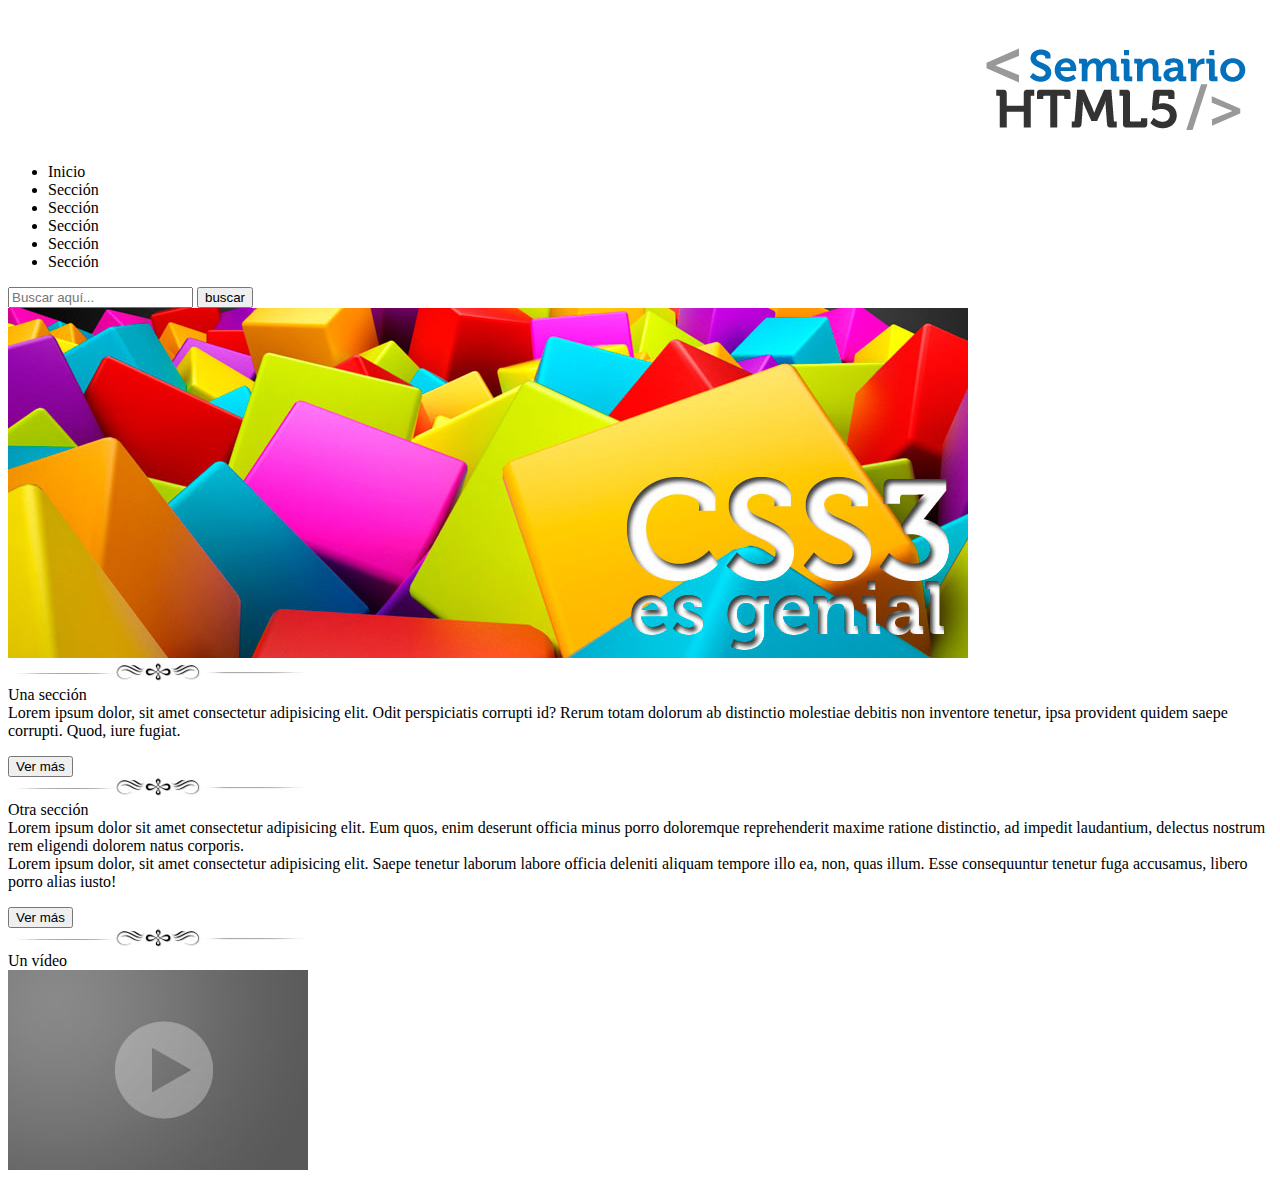
<file: index.html>
<!DOCTYPE html>
<html lang="es">
<head>
    <meta charset="UTF-8">
    <meta name="viewport" content="width=device-width, initial-scale=1.0">
    <meta http-equiv="X-UA-Compatible" content="ie=edge">
    <title>Práctica 01 HTML5+CSS3</title>
</head>
<body>
    <header>
        <img src="img/resplandor.png" alt="">
        <img src="img/logo.png" alt="">
        <nav>
            <ul>
                <li>Inicio</li>
                <li>Sección</li>
                <li>Sección</li>
                <li>Sección</li>
                <li>Sección</li>
                <li>Sección</li>
            </ul>
            <form action="#">
                <input type="text" placeholder="Buscar aquí...">
                <input type="button" value="buscar">
            </form>
        </nav>
    </header>
    <section>
        <article>
            <img src="img/slide2.jpg" alt="">
        </article>
    </section>
    <section>
        <article>
            <img src="img/separador.jpg" alt="">
            <br>
            Una sección
            <br>
            Lorem ipsum dolor, sit amet consectetur adipisicing elit. Odit perspiciatis corrupti id? Rerum totam dolorum ab distinctio molestiae debitis non inventore tenetur, ipsa provident quidem saepe corrupti. Quod, iure fugiat.
            <p></p>
            <input type="submit" value="Ver más">
        </article>
        <article>
            <img src="img/separador.jpg" alt="">
            <br>
            Otra sección
            <br>
            Lorem ipsum dolor sit amet consectetur adipisicing elit. Eum quos, enim deserunt officia minus porro doloremque reprehenderit maxime ratione distinctio, ad impedit laudantium, delectus nostrum rem eligendi dolorem natus corporis.
            <br>
            Lorem ipsum dolor, sit amet consectetur adipisicing elit. Saepe tenetur laborum labore officia deleniti aliquam tempore illo ea, non, quas illum. Esse consequuntur tenetur fuga accusamus, libero porro alias iusto!
            <p></p>
            <input type="submit" value="Ver más">
        </article>
        <article>
            <img src="img/separador.jpg" alt="">
            <br>
            Un vídeo
            <br>
            <img src="img/video.jpg" alt="">
        </article>
    </section>
</body>
</html>
</file>
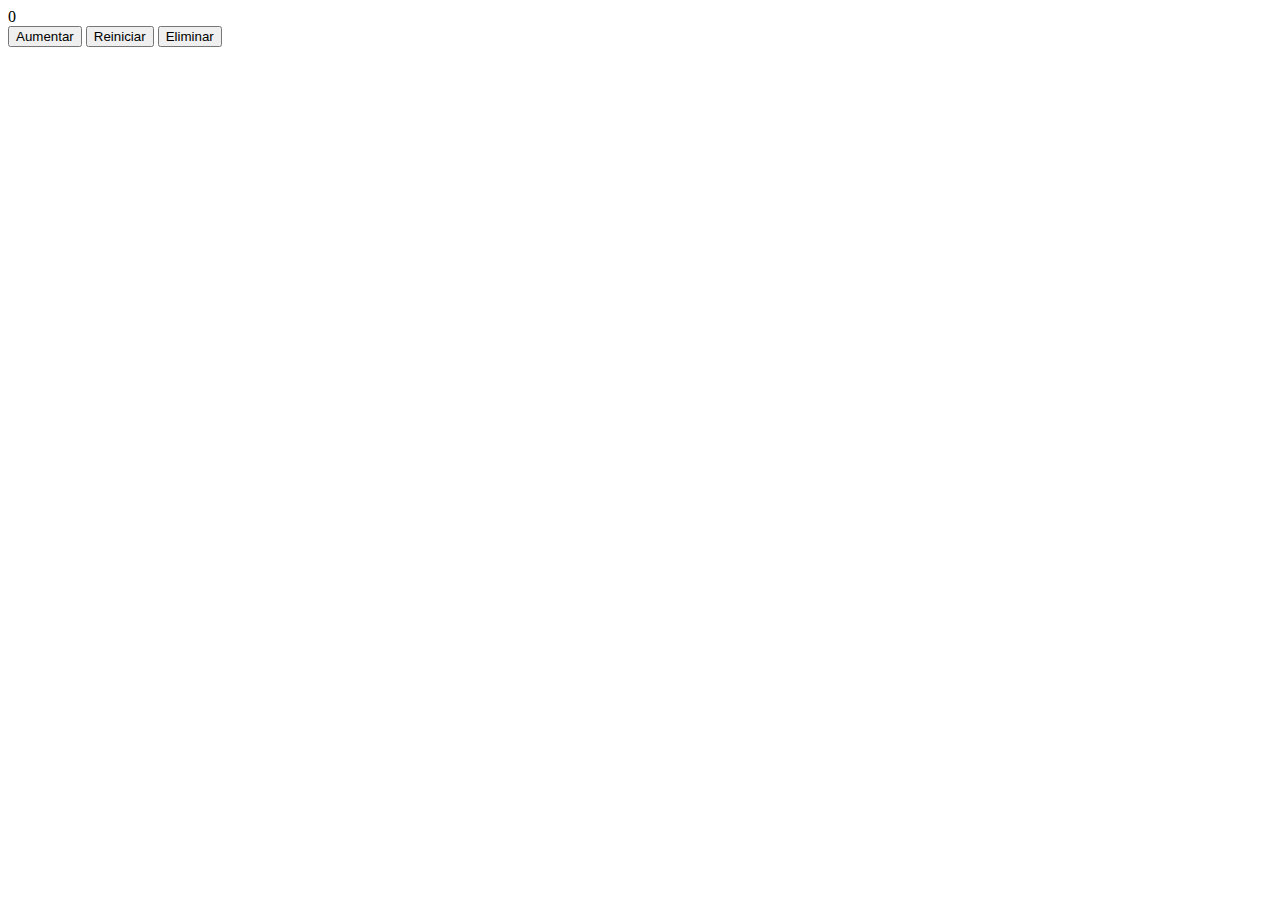
<file: almacenamientolocal/index.html>
<!DOCTYPE html>
<html lang="es">
<head>
    <meta charset="UTF-8">
    <meta name="viewport" content="width=device-width, initial-scale=1.0">
    <meta http-equiv="X-UA-Compatible" content="ie=edge">
    <title>LocalStorage</title>
</head>
<body>
    
    <div id="demo">0</div>
    <button onclick="aumentar();">Aumentar</button>
    <button onclick="reiniciar();">Reiniciar</button>
    <button onclick="eliminar();">Eliminar</button>

    <script src="js/store.js"></script>
</body>
</html>
</file>
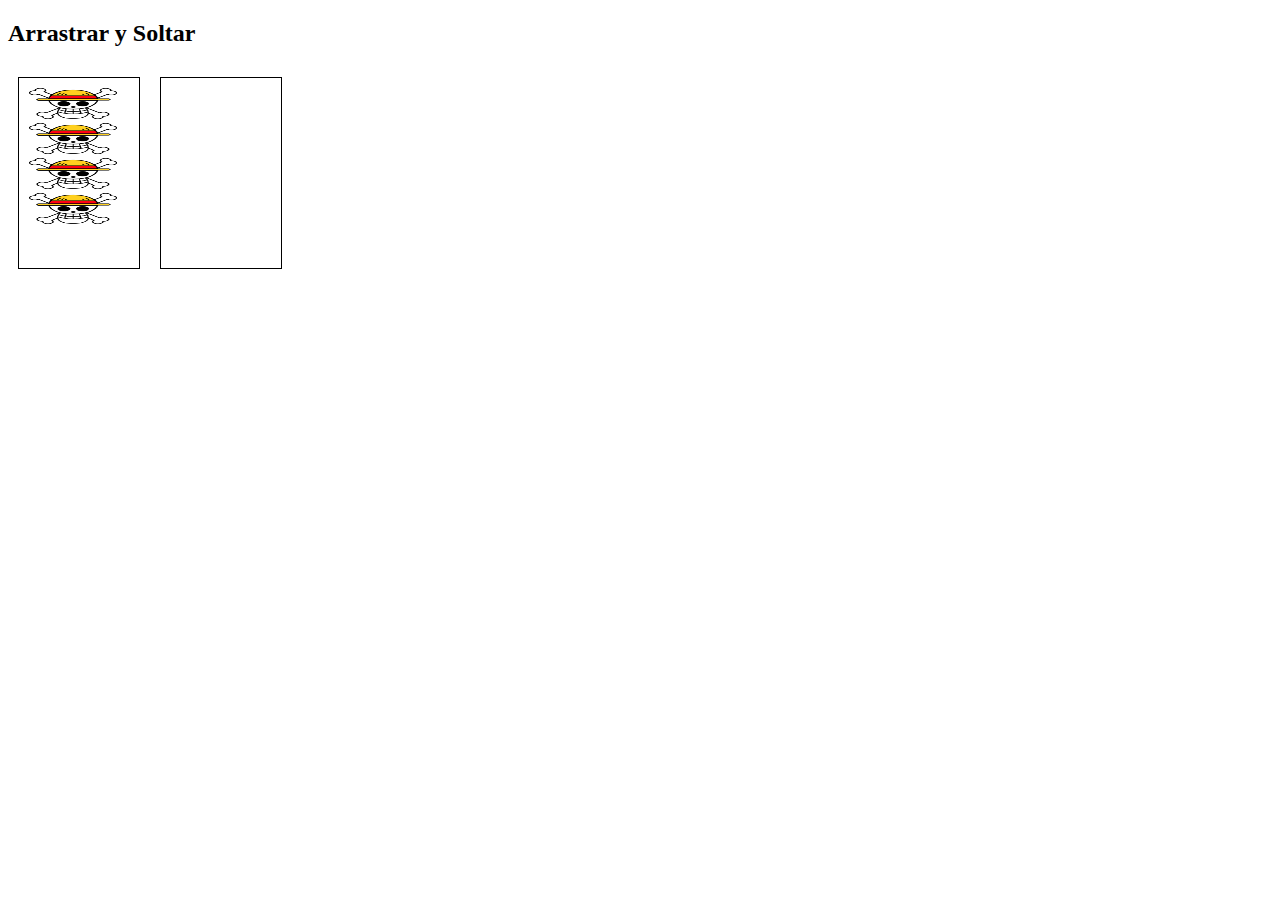
<file: arrastrarysoltar/index.html>
<!DOCTYPE html>
<html lang="es">
  <head>
    <meta charset="UTF-8" />
    <meta name="viewport" content="width=device-width, initial-scale=1.0" />
    <meta http-equiv="X-UA-Compatible" content="ie=edge" />
    <title>Arrastrar y Soltar</title>
    <link rel="stylesheet" href="css/style.css" />
  </head>
  <body>
    <h2>Arrastrar y Soltar</h2>
    <div
      id="div1"
      class="dropzone"
      ondragover="allowDrop(event);"
      ondrop="drop(event);"
    >
      <img
        src="img/mugiwara.png"
        height="31"
        width="88"
        draggable="true"
        ondragstart="drag(event);"
        id="arrastre1"
      />
      <img
        src="img/mugiwara.png"
        height="31"
        width="88"
        draggable="true"
        ondragstart="drag(event);"
        id="arrastre2"
      />
      <img
        src="img/mugiwara.png"
        height="31"
        width="88"
        draggable="true"
        ondragstart="drag(event);"
        id="arrastre3"
      />
      <img
        src="img/mugiwara.png"
        height="31"
        width="88"
        draggable="true"
        ondragstart="drag(event);"
        id="arrastre4"
      />
    </div>
    <div
      id="div2"
      class="dropzone"
      ondragover="allowDrop(event);"
      ondrop="drop(event);"
    ></div>

    <script src="js/script.js"></script>
  </body>
</html>
</file>
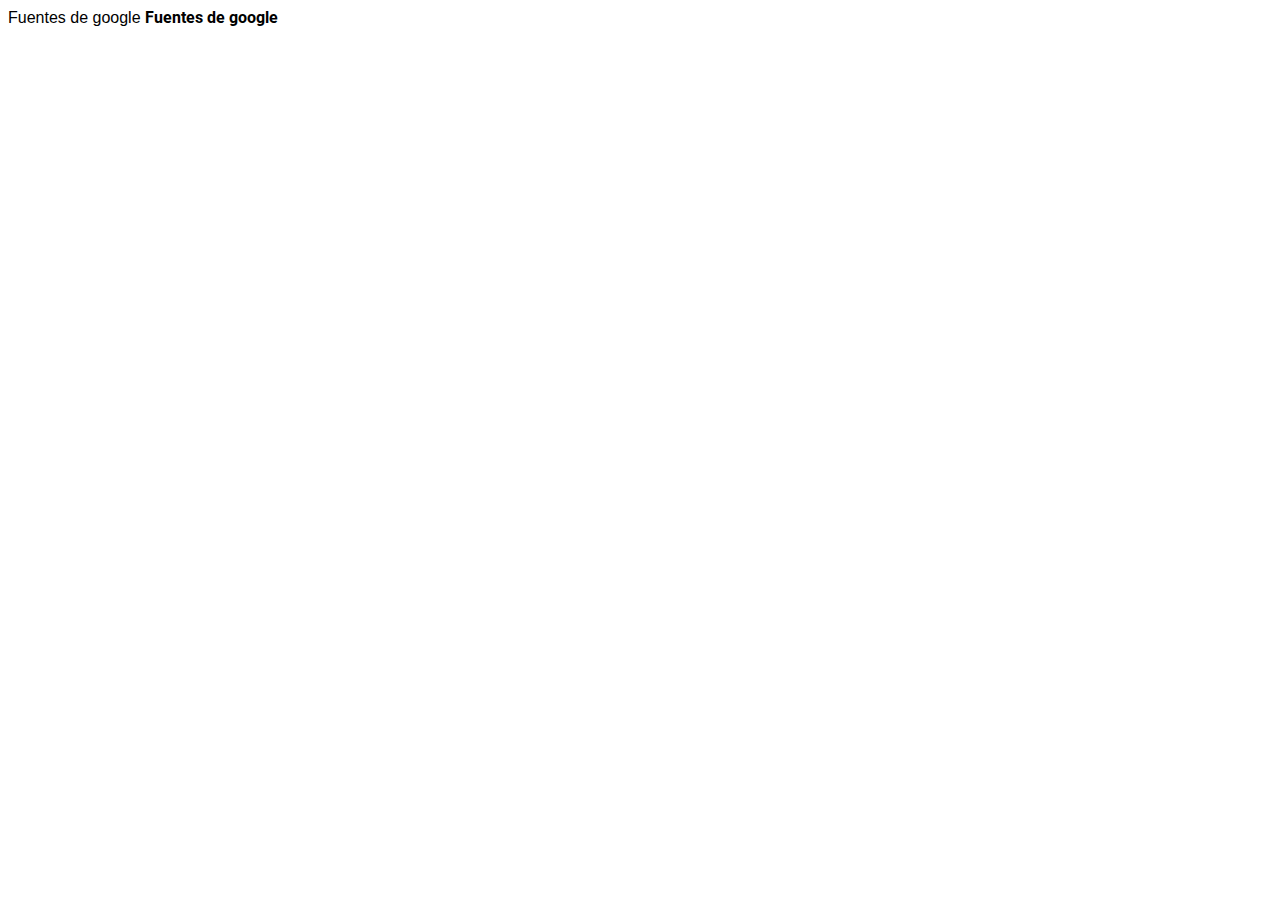
<file: fuentes/index.html>
<!DOCTYPE html>
<html lang="es">
<head>
    <meta charset="UTF-8">
    <meta name="viewport" content="width=device-width, initial-scale=1.0">
    <meta http-equiv="X-UA-Compatible" content="ie=edge">
    <title>FUENTES</title>
    <link rel="stylesheet" href="https://fonts.google.com/specimen/Roboto+Slab?selection.family=Roboto">
    <link rel="stylesheet" href="css/style.css">
</head>
<body>
    <span id="textoReferenciado">
        Fuentes de google
    </span>
    <span id="textoDescargado">
        Fuentes de google
    </span>
</body>
</html>
</file>
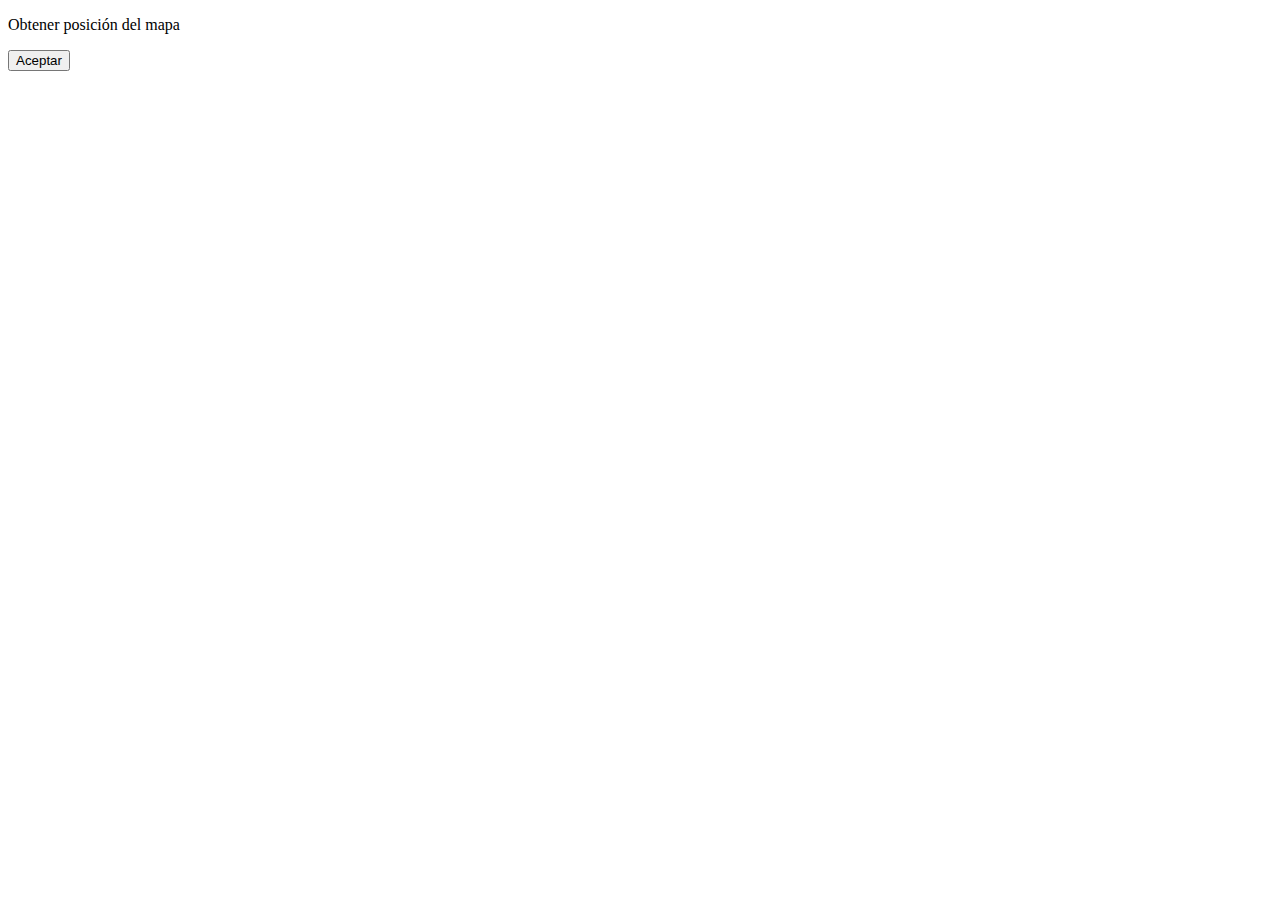
<file: geolocalizacion/index.html>
<!DOCTYPE html>
<html lang="es">
  <head>
    <meta charset="UTF-8" />
    <meta name="viewport" content="width=device-width, initial-scale=1.0" />
    <meta http-equiv="X-UA-Compatible" content="ie=edge" />
    <title>Geolocalización</title>
  </head>
  <body>
    <p id="demo">Obtener posición del mapa</p>
    <div id="mapa"></div>
    <button onclick="localizacion();">Aceptar</button>

    <script src="js/script.js"></script>
  </body>
</html>
</file>
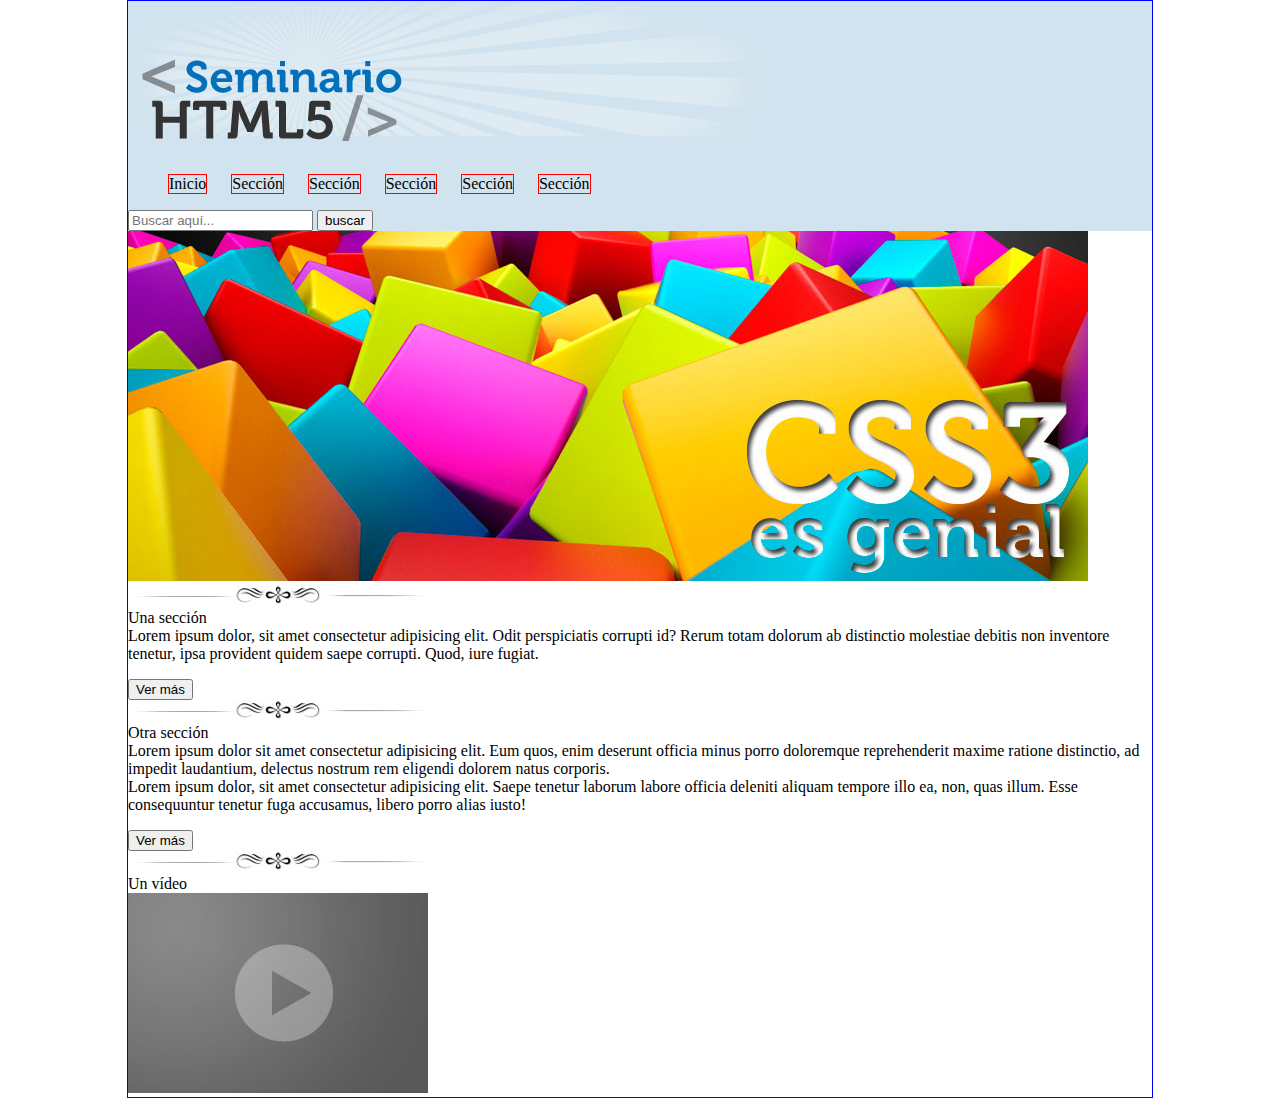
<file: practica01css/index.html>
<!DOCTYPE html>
<html lang="es">
<head>
    <meta charset="UTF-8">
    <meta name="viewport" content="width=device-width, initial-scale=1.0">
    <meta http-equiv="X-UA-Compatible" content="ie=edge">
    <link rel="stylesheet" href="css/estilo.css">
    <title>Práctica 01 HTML5+CSS3</title>
</head>
<body>
    <header>
        <img src="img/resplandor.png" alt="">
        <img src="img/logo.png" alt="" id="logo">
        <nav>
            <ul>
                <li>Inicio</li>
                <li>Sección</li>
                <li>Sección</li>
                <li>Sección</li>
                <li>Sección</li>
                <li>Sección</li>
            </ul>
            <form action="#">
                <input type="text" placeholder="Buscar aquí...">
                <input type="button" value="buscar">
            </form>
        </nav>
    </header>
    <section>
        <article>
            <img src="img/slide2.jpg" alt="">
        </article>
    </section>
    <section>
        <article>
            <img src="img/separador.jpg" alt="">
            <br>
            Una sección
            <br>
            Lorem ipsum dolor, sit amet consectetur adipisicing elit. Odit perspiciatis corrupti id? Rerum totam dolorum ab distinctio molestiae debitis non inventore tenetur, ipsa provident quidem saepe corrupti. Quod, iure fugiat.
            <p></p>
            <input type="submit" value="Ver más">
        </article>
        <article>
            <img src="img/separador.jpg" alt="">
            <br>
            Otra sección
            <br>
            Lorem ipsum dolor sit amet consectetur adipisicing elit. Eum quos, enim deserunt officia minus porro doloremque reprehenderit maxime ratione distinctio, ad impedit laudantium, delectus nostrum rem eligendi dolorem natus corporis.
            <br>
            Lorem ipsum dolor, sit amet consectetur adipisicing elit. Saepe tenetur laborum labore officia deleniti aliquam tempore illo ea, non, quas illum. Esse consequuntur tenetur fuga accusamus, libero porro alias iusto!
            <p></p>
            <input type="submit" value="Ver más">
        </article>
        <article>
            <img src="img/separador.jpg" alt="">
            <br>
            Un vídeo
            <br>
            <img src="img/video.jpg" alt="">
        </article>
    </section>
</body>
</html>
</file>
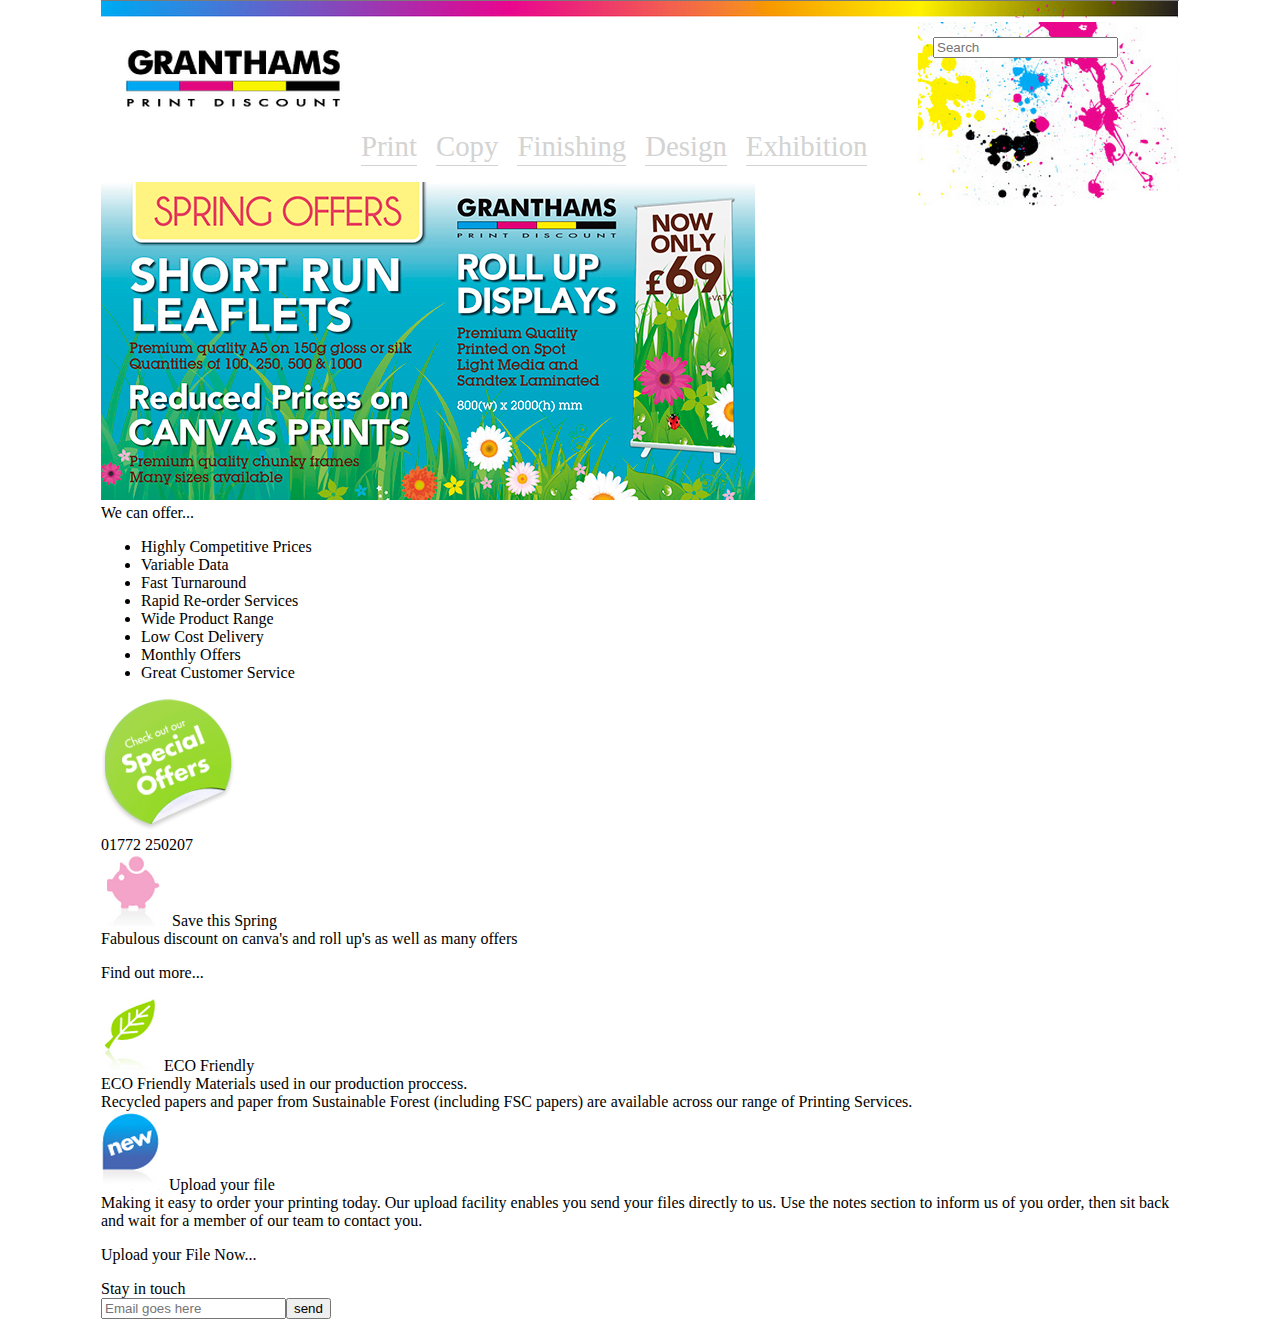
<file: practica02css/index.html>
<!DOCTYPE html>
<html lang="es">
<head>
    <meta charset="UTF-8">
    <meta name="viewport" content="width=device-width, initial-scale=1.0">
    <meta http-equiv="X-UA-Compatible" content="ie=edge">
    <link rel="stylesheet" href="css/estilos.css">
    <title>Práctica 02</title>
</head>
<body>
    <header>
        <img src="img/banner.png" alt="">
        <img src="img/granthams.png" alt="" id="granthams">
        <img src="img/paint.png" alt="" id="paint">
        <input type="search" placeholder="Search">
        <nav>
            <ul>
                <li>Print</li>
                <li>Copy</li>
                <li>Finishing</li>
                <li>Design</li>
                <li>Exhibition</li>
            </ul>
        </nav>
    </header>
    <section id="primerSeccion">
        <article id="secc01art01">
            <img src="img/slide.jpg" alt="">
        </article>
        <article id="secc01art02">
            <span class="colorrosa letragrande">
                    We can offer...
            </span>
            <ul>
                <li>Highly Competitive Prices</li>
                <li>Variable Data</li>
                <li>Fast Turnaround</li>
                <li>Rapid Re-order Services</li>
                <li>Wide Product Range</li>
                <li>Low Cost Delivery</li>
                <li>Monthly Offers</li>
                <li>Great Customer Service</li>
            </ul>
        </article>
        <img src="img/bg_offer.png" alt="" id="bgoffer">
    </section>
    <section id="segundaSeccion">
        <article>
            <span class="colorrosa letramediana nito">
                01772 250207
            </span>
        </article>
    </section>
    <section id="terceraSeccion">
        <article>
            <img src="img/cerdito.png" alt="">
            <span class="colorrosa nito">
                Save this Spring
            </span>
            <br>
            Fabulous discount on canva's and roll up's as well as many offers
            <p>
                <span class="colorrosa">
                    Find out more...
                </span>
            </p>
        </article>
        <article>
            <img src="img/hoja.png" alt="">
            <span class="colorverde nito">
                ECO Friendly
            </span>
            <br>
            ECO Friendly Materials used in our production proccess.
            <br>
            Recycled papers and paper from Sustainable Forest (including FSC papers) are available across our range of Printing Services.
        </article>
        <article>
            <img src="img/new.png" alt="">
            <span class="colorazul nito">
                Upload your file
            </span>
            <br>
            Making it easy to order your printing today.
            Our upload facility enables you send your files directly to us. Use the notes section to inform us of you order, then sit back and wait for a member of our team to contact you.
            <p>
                <span class="colorazul">
                    Upload your File Now...
                </span>
            </p>
        </article>
        <article>
            <span class="colorrosa letramediana">
                Stay in touch
            </span>
            <br>
            <input type="email" placeholder="Email goes here"
            ><input type="button" value="send">
        </article>
    </section>
    <footer>

    </footer>
</body>
</html>
</file>
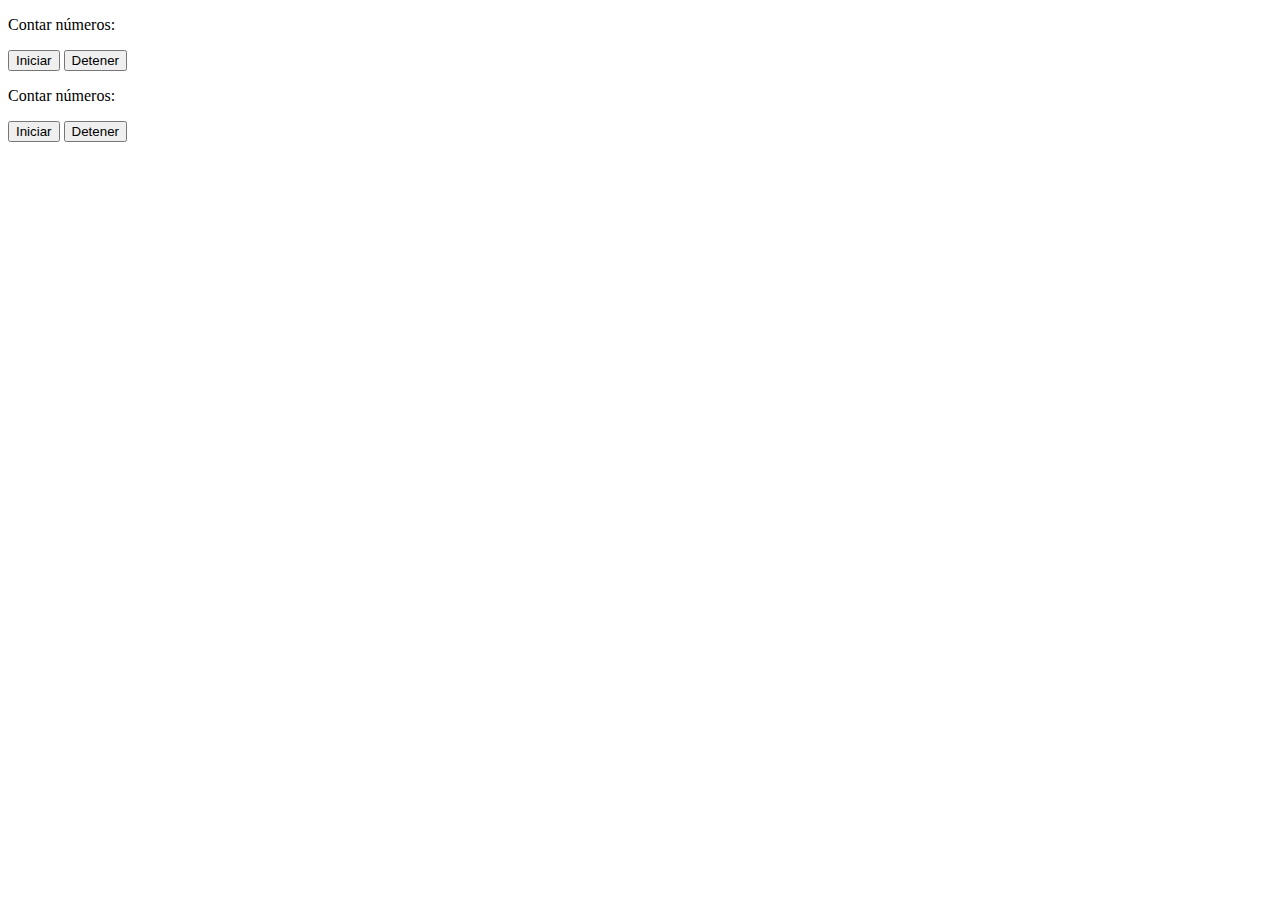
<file: webworkers/index.html>
<!DOCTYPE html>
<html lang="en">
<head>
    <meta charset="UTF-8">
    <meta name="viewport" content="width=device-width, initial-scale=1.0">
    <meta http-equiv="X-UA-Compatible" content="ie=edge">
    <title>Workers</title>
</head>
<body>
    <p>
        Contar números:
        <div id="resultado"></div>
    </p>
    <button onclick="iniciarWorker();">Iniciar</button>
    <button onclick="detenerWorker();">Detener</button>

    <p>
        Contar números:
        <div id="resultado2"></div>
    </p>
    <button onclick="iniciarWorker2();">Iniciar</button>
    <button onclick="detenerWorker2();">Detener</button>

    <script src="js/script.js"></script>
</body>
</html>
</file>
<file: arrastrarysoltar/css/style.css>
.dropzone {
  float: left;
  border: 1px solid black;
  height: 170px;
  margin: 10px;
  padding: 10px;
  width: 100px;
}
</file>
<file: fuentes/css/style.css>
@font-face {
    font-family: Dosis;
    src: url("../fonts/Roboto/Roboto-Bold.ttf");
}

#textoReferenciado {
    font-family: 'Roboto', sans-serif;
}

#textoDescargado {
    font-family: 'Dosis', sans-serif;
}
</file>
<file: practica01css/css/estilo.css>
body {
    border: 1px solid blue;
    margin: 0px auto;
    max-width: 1024px;
}

header {
    background: #d1e3ee;
}

nav ul li {
    border: 1px solid red;
    display: inline-block;
    margin-right: 20px;
}

#logo {
    margin-top: -150px;
}
</file>
<file: practica02css/css/estilos.css>
body {
    font-size: 16px; /* 1em */
    margin: 0px auto;
    /* Recomendación del cliente */
    min-width: 1078px;
    max-width: 1078px;
}

header input {
    float: right;
    margin-top: 15px;
    margin-right: -200px;
    position: relative;
}

header nav {
    /* text-align: center; */
    margin-left: 220px;
}

header nav ul li {
    color: lightgray;
    display: inline-block;
    font-size: 1.8em;
    margin-right: 15px;
    border-bottom: 1px solid lightgray;
    padding-bottom: 2px;
    /* text-decoration: underline; */
}

#granthams {
    margin-left: 25px;
    margin-top: 25px;
}

#paint {
    float: right;
}
</file>
